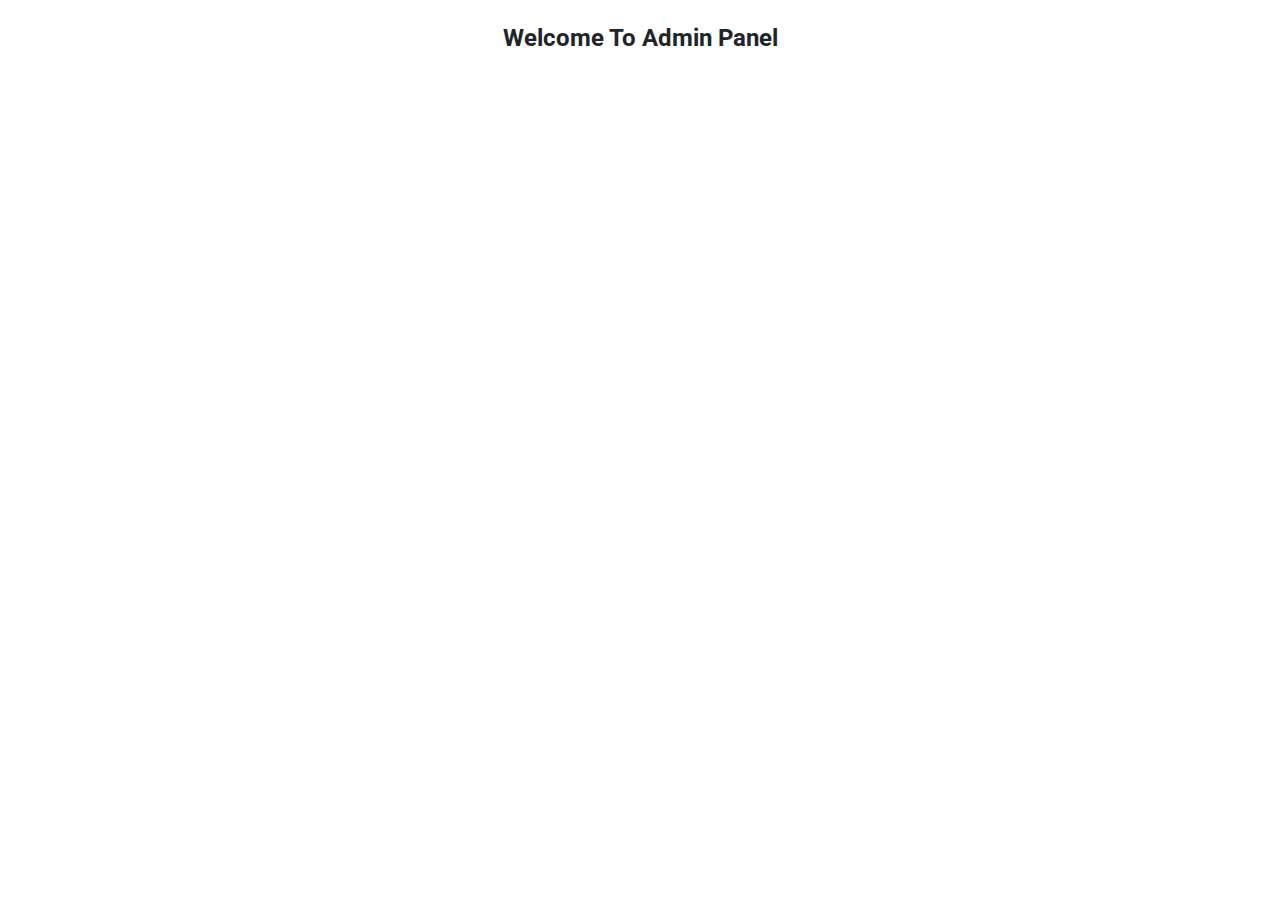
<file: BooksSpa/src/index.html>
<!doctype html>
<html lang="en">
<head>
  <meta charset="utf-8">
  <title>BooksSpa</title>
  <base href="/">
  <meta name="viewport" content="width=device-width, initial-scale=1">
  <link rel="icon" type="image/x-icon" href="favicon.ico">
  <link href="https://fonts.googleapis.com/css?family=Roboto:300,400,500&display=swap" rel="stylesheet">
  <link href="https://fonts.googleapis.com/icon?family=Material+Icons" rel="stylesheet">
    <meta charset="utf-8">
  <link rel="stylesheet" href="https://maxcdn.bootstrapcdn.com/bootstrap/4.5.0/css/bootstrap.min.css">
  <script src="https://ajax.googleapis.com/ajax/libs/jquery/3.5.1/jquery.min.js"></script>
  <script src="https://cdnjs.cloudflare.com/ajax/libs/popper.js/1.16.0/umd/popper.min.js"></script>
  <script src="https://maxcdn.bootstrapcdn.com/bootstrap/4.5.0/js/bootstrap.min.js"></script>
</head>
<body>
</br>
  <center><h4><b>Welcome To Admin Panel</b></h4></center>
</br>
<app-root></app-root>
</body>
</html>
</file>
